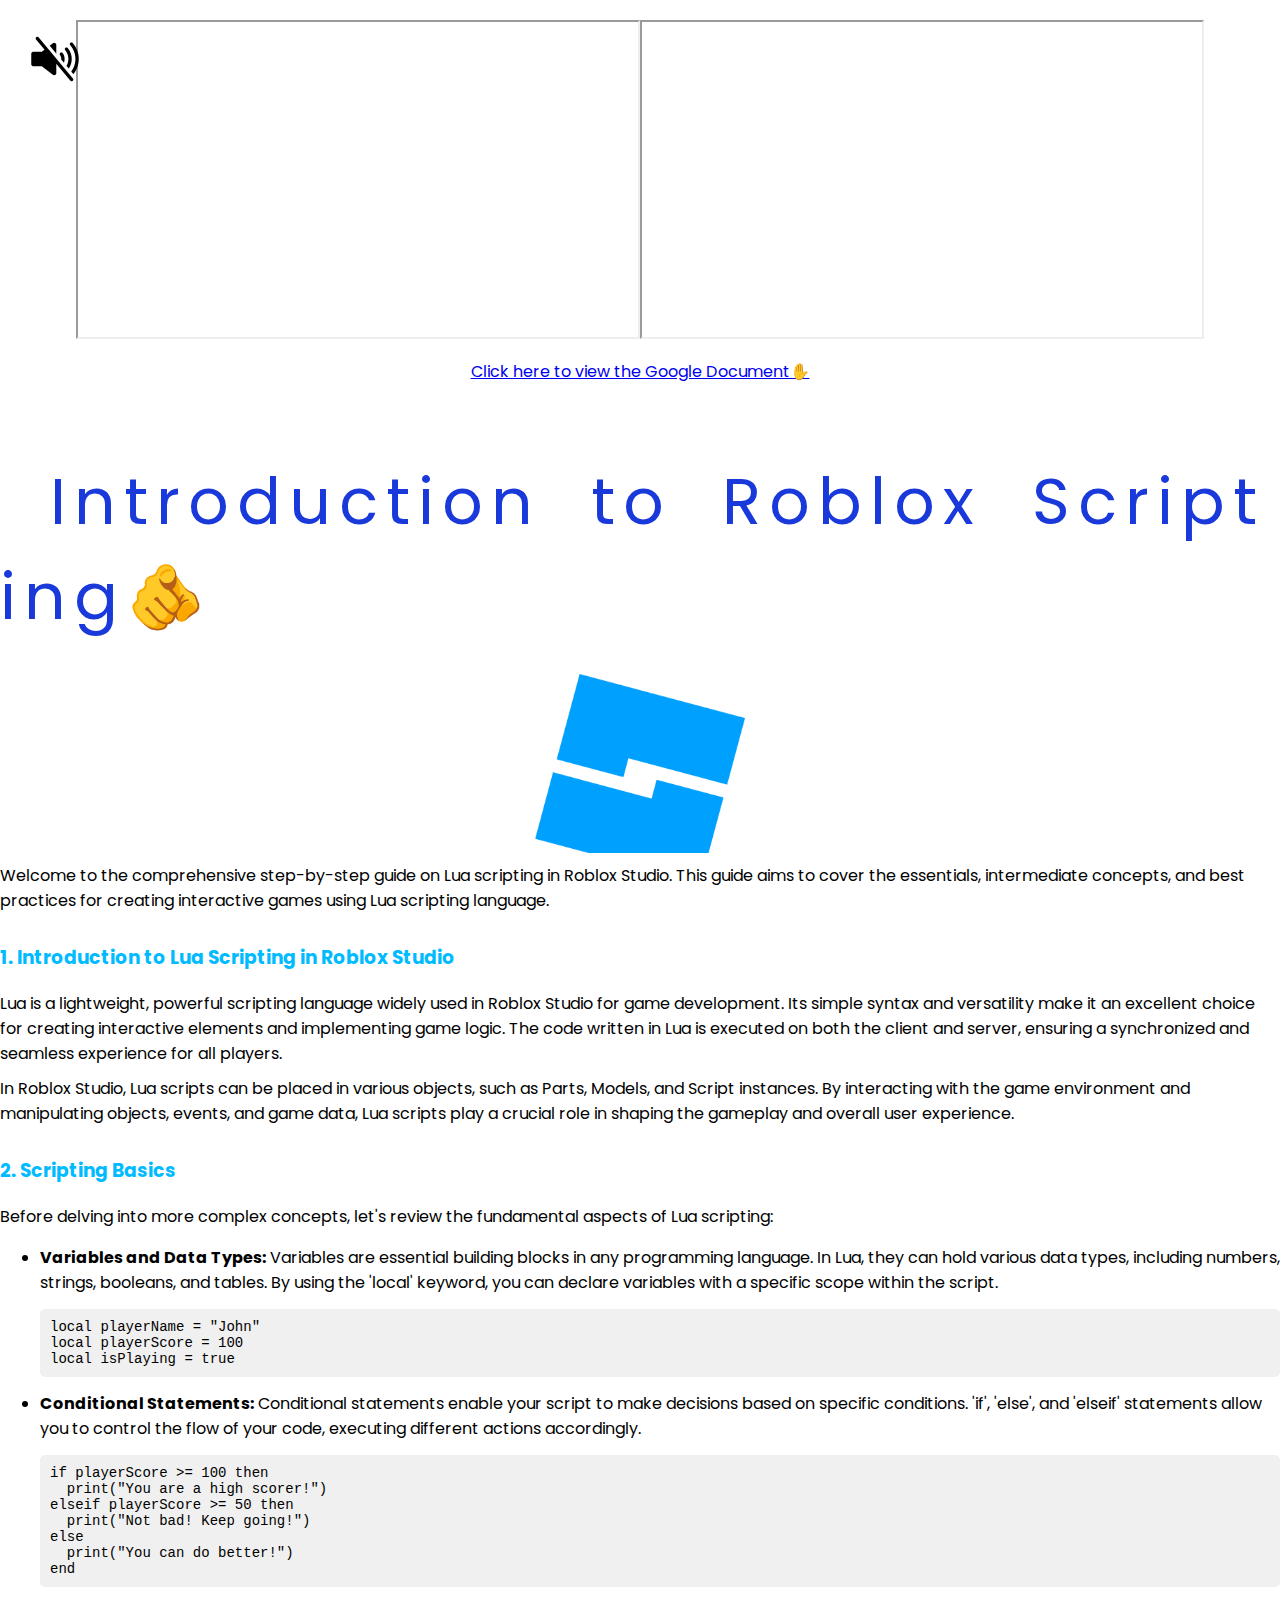
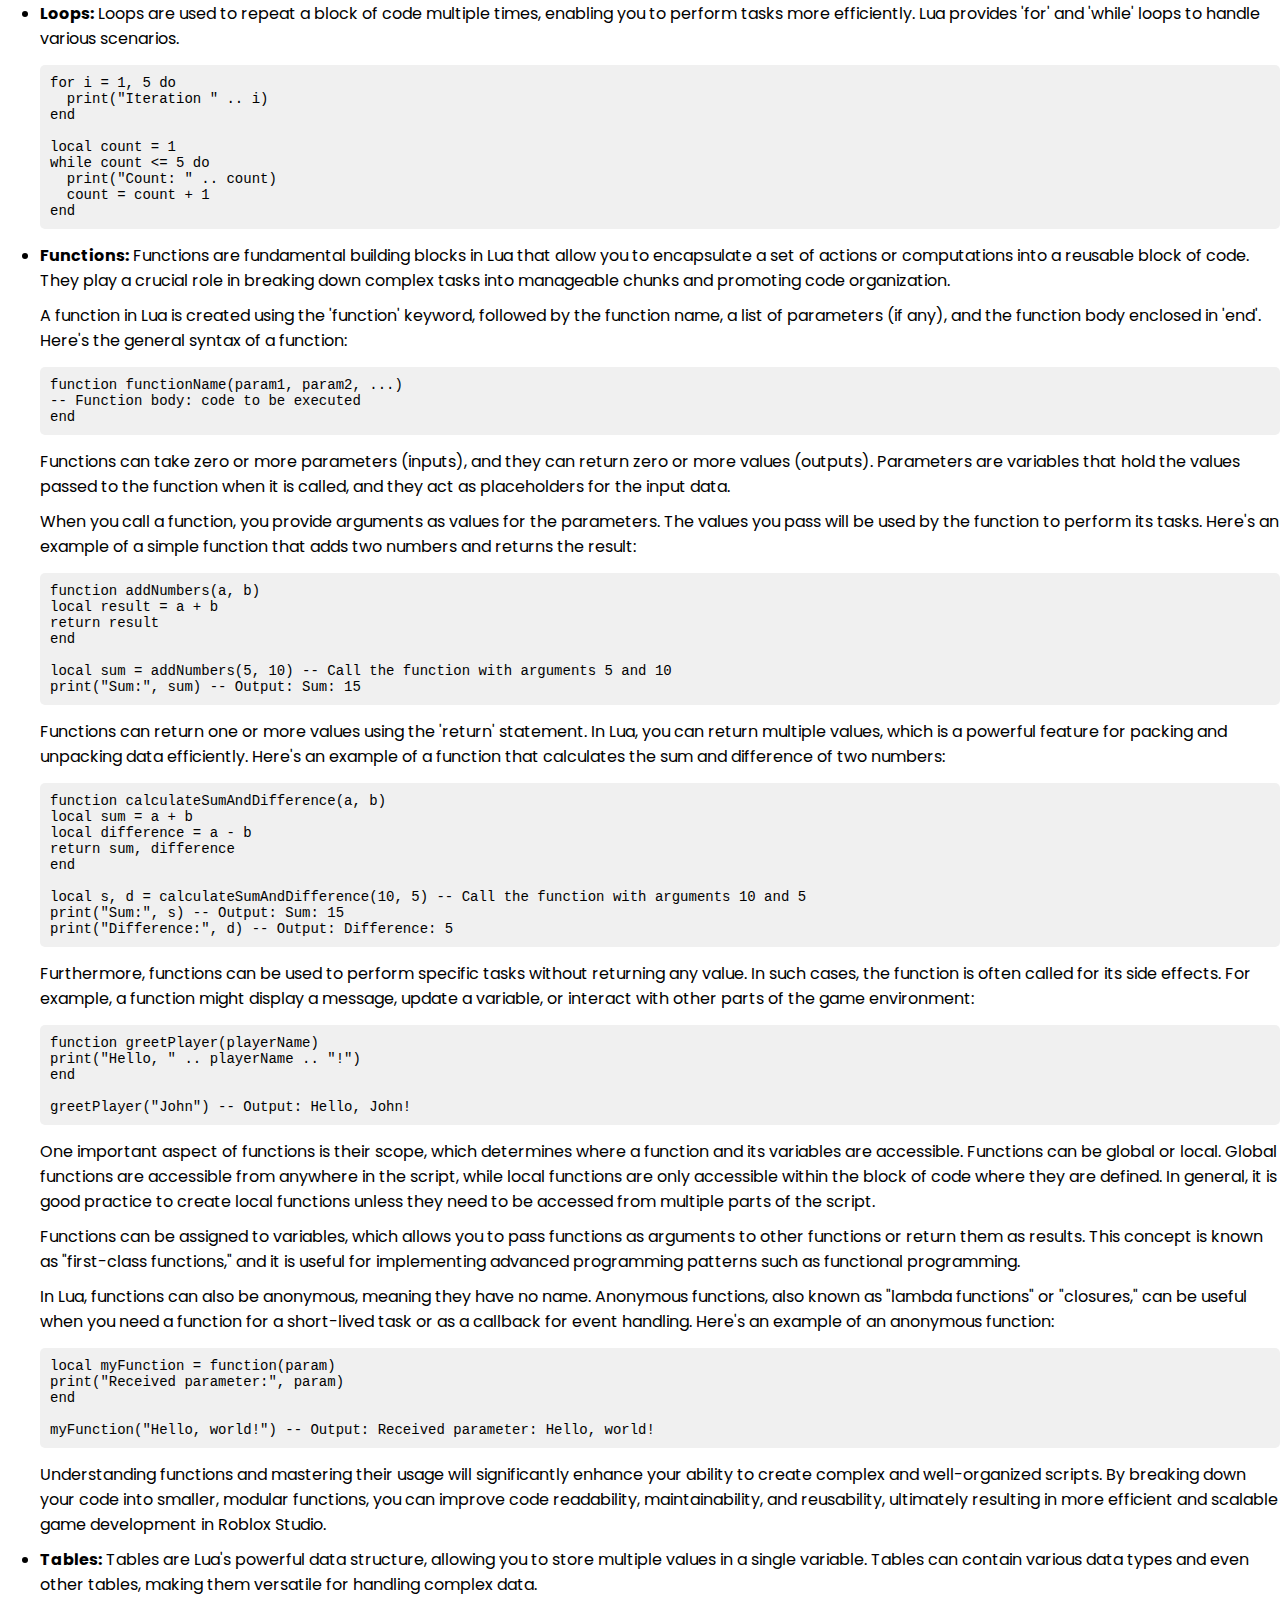
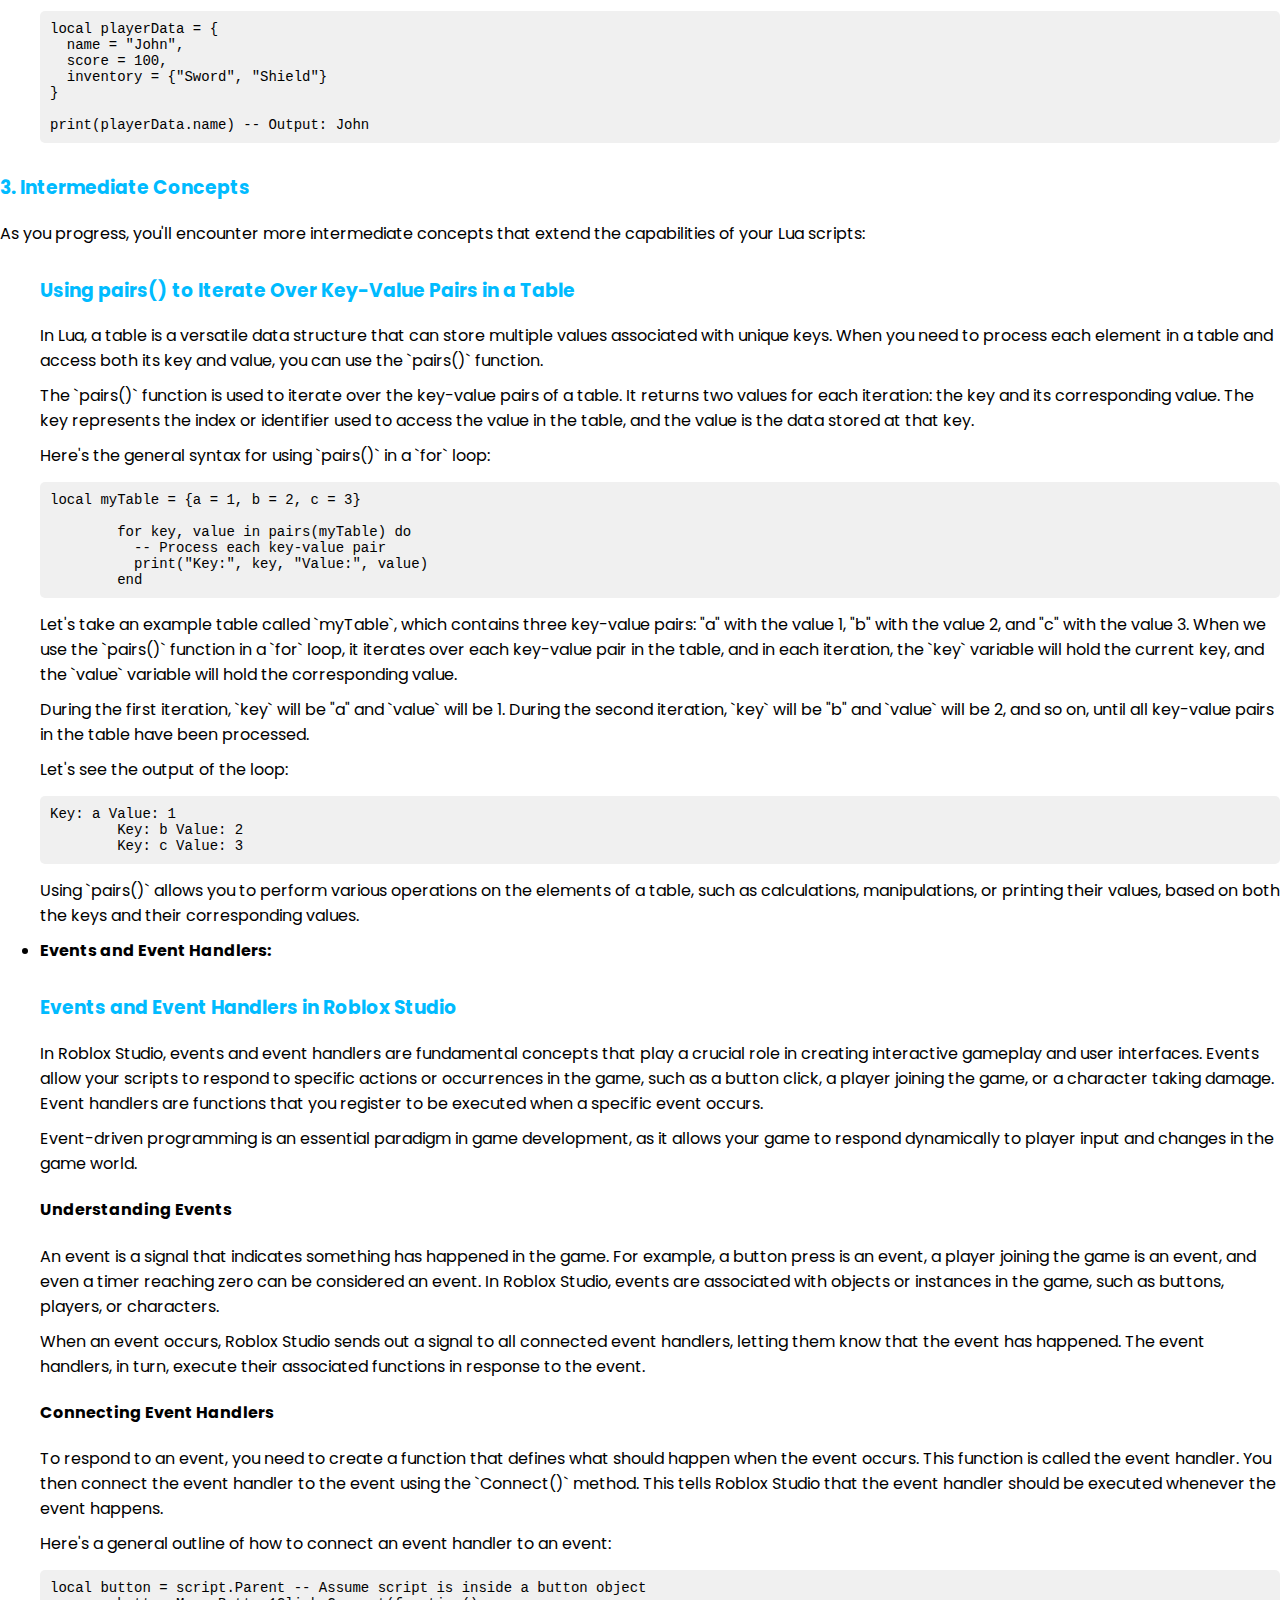
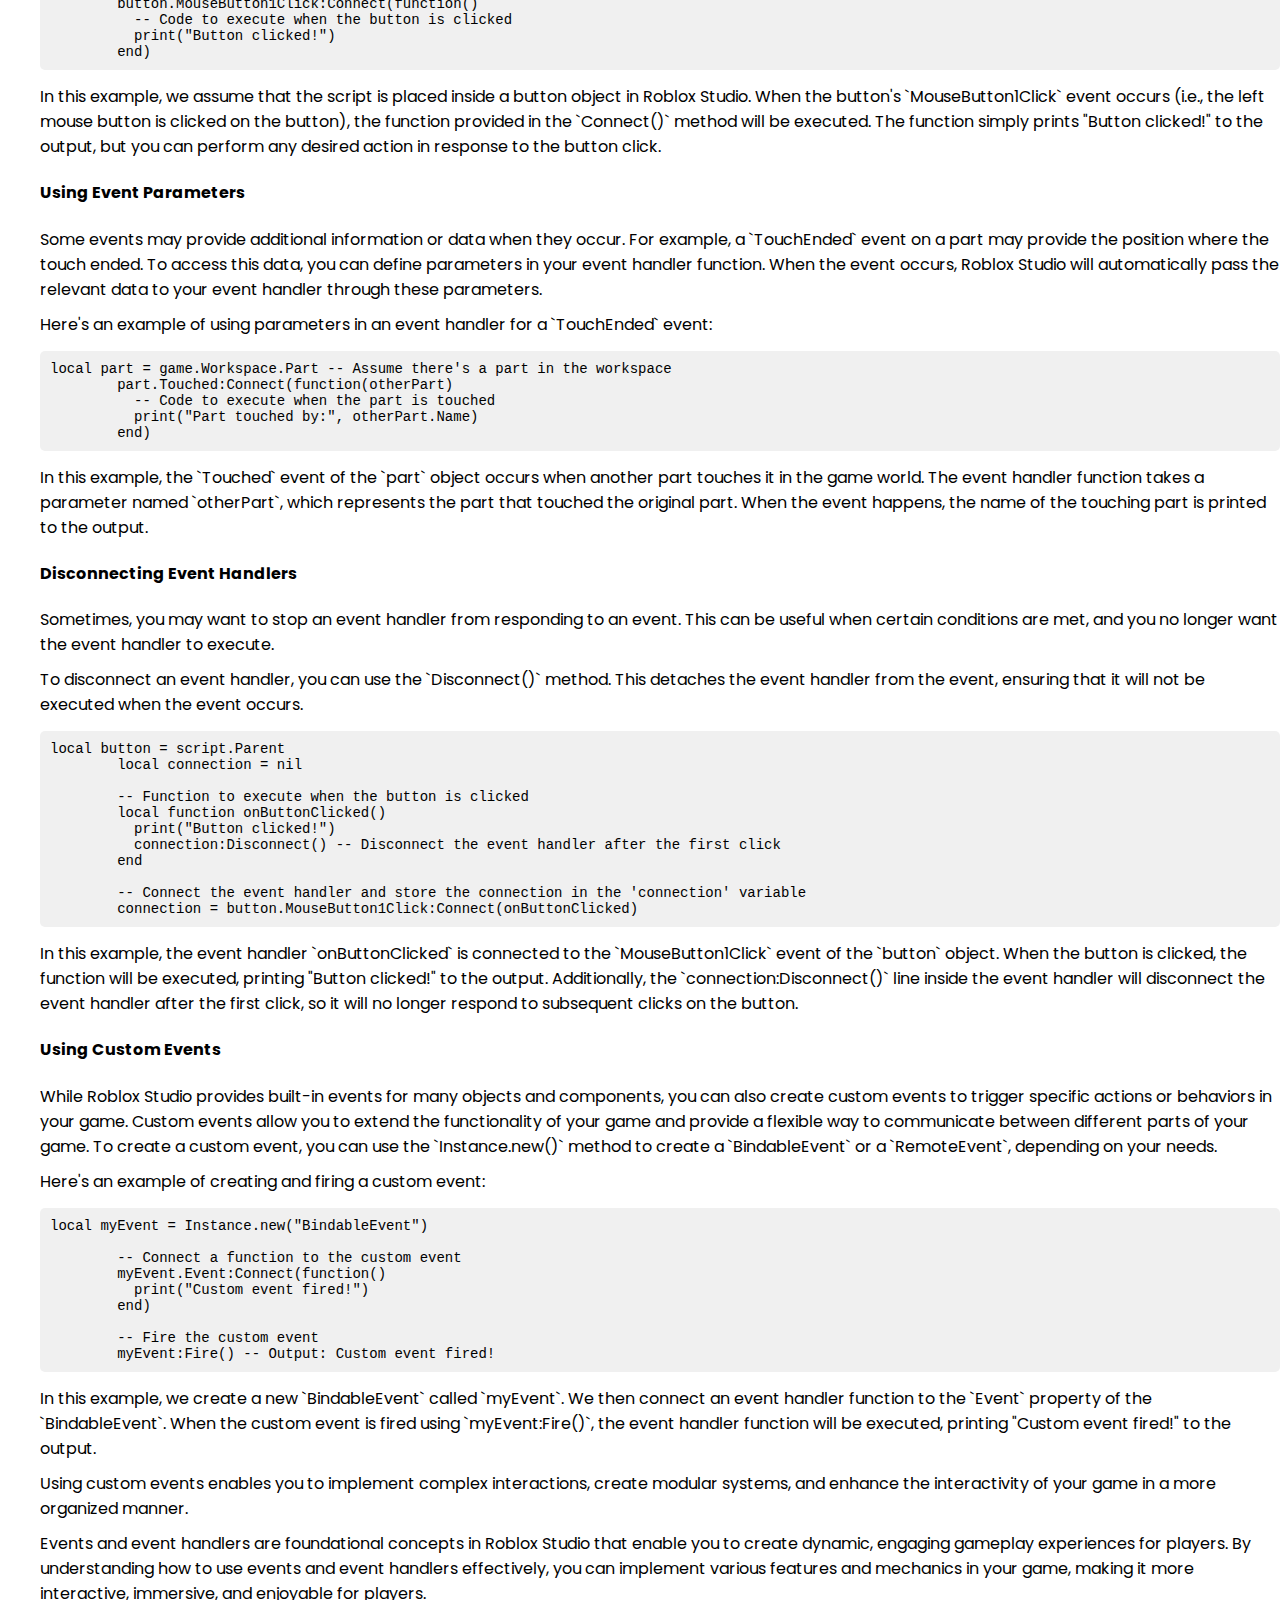
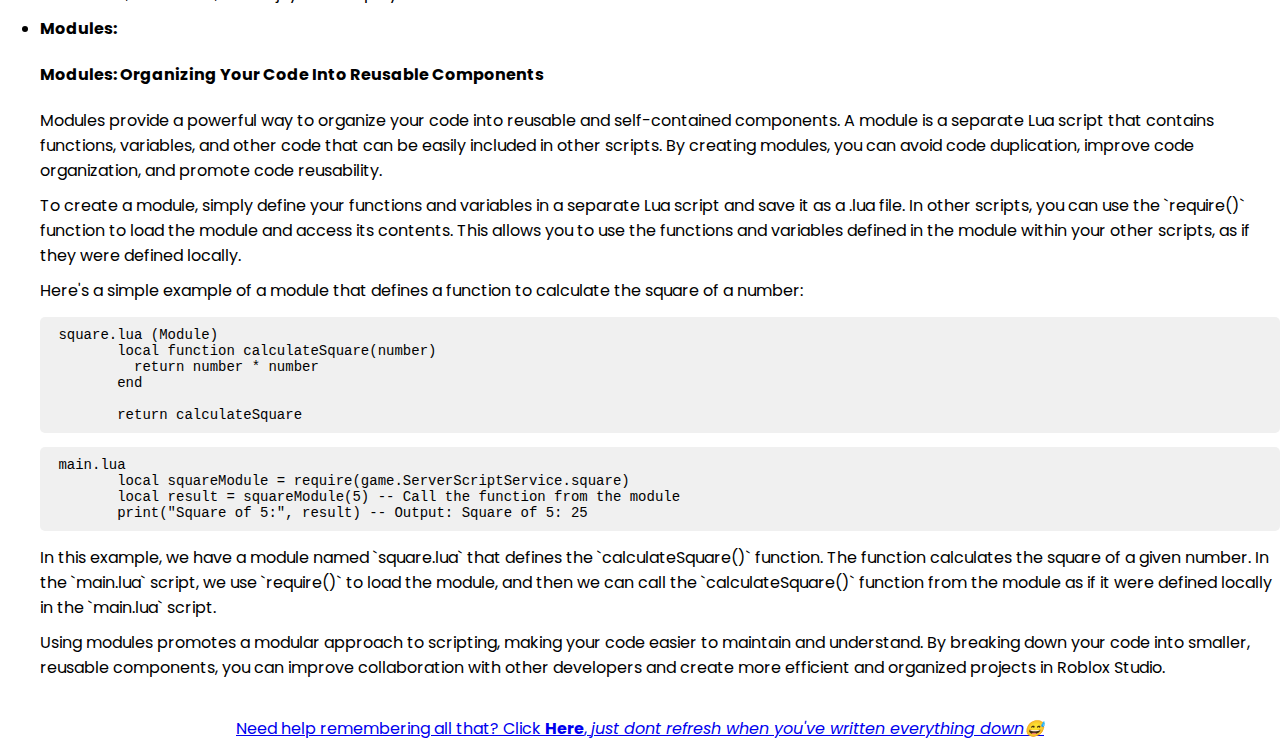
<file: index.html>
<!DOCTYPE html>
<html>
<head>
  <title>RBXScriptGuide</title>
  <audioautoplay loop>
    <source src="song.mp3" type="audio/mpeg">
    </audioautoplay>
  <style>
    @import url('https://fonts.googleapis.com/css2?family=Poppins:wght@400;500&display=swap');
    body {
      font-family: 'Poppins', sans-serif;
      margin: 0;
      padding: 0;
    }
    .video-container {
      display: flex;
      justify-content: center;
      margin: 20px;
    }
    .google-doc {
      text-align: center;
      margin: 20px;
    }
  </style>
</head>
<body>
  <div class="video-container">
    <iframe width="560" height="315" src="https://www.youtube.com/embed/P2ECl-mLmvY" frameborder="1" allow="autoplay; encrypted-media" allowfullscreen></iframe>
    <iframe width="560" height="315" src="https://www.youtube.com/embed/04MgkKVJdVc" frameborder="5" allow="autoplay; encrypted-media" allowfullscreen></iframe>
  </div>
  <div class="google-doc">
    <a href="https://docs.google.com/document/d/1wmNBrMXXp-dl8QuWDmcbWlAgUE5QJJCIbLRZp8Vm3qQ/view" target="_blank">Click here to view the Google Document✋</a>

  </div>
<!-- Sound button images -->
<!-- Sound button images -->
<img src="sound_off.png" id="soundButtonOn" class="sound-button" style="display: block; width: 50px; height: 50px;">
<img src="sound_on.png" id="soundButtonOff" class="sound-button" style="display: none; width: 50px; height: 50px;">

<!-- Background music -->
<audio id="backgroundMusic" loop>
  <source src="song.mp3" type="audio/mpeg">
  Your browser does not support the audio element.
</audio>



<script>
  // JavaScript function to toggle sound on/off
  function toggleSound() {
    var audio = document.getElementById("backgroundMusic");

    // Check if the audio is paused
    if (audio.paused) {
      audio.play();
      document.getElementById("soundButtonOn").style.display = "none";
      document.getElementById("soundButtonOff").style.display = "block";
    } else {
      audio.pause();
      document.getElementById("soundButtonOn").style.display = "block";
      document.getElementById("soundButtonOff").style.display = "none";
    }
  }

  // Attach the click event to the sound button images
  document.getElementById("soundButtonOn").addEventListener("click", toggleSound);
  document.getElementById("soundButtonOff").addEventListener("click", toggleSound);
</script>


  

<head>
  <meta charset="UTF-8">
  <meta http-equiv="X-UA-Compatible" content="IE=edge">
  <meta name="viewport" content="width=device-width, initial-scale=1.0">
  <title>Animated wavy text</title>
  <link rel="stylesheet" href="styles.css">

</head>


  <div class="animated-text">
    <span style="--i:1">&nbsp</span>
    <span style="--i:1">&nbsp</span>
    <span style="--i:1">I</span>
    <span style="--i:2">n</span>
    <span style="--i:3">t</span>
    <span style="--i:4">r</span>
    <span style="--i:5">o</span>
    <span style="--i:6">d</span>
    <span style="--i:7">u</span>
    <span style="--i:8">c</span>
    <span style="--i:9">t</span>
    <span style="--i:10">i</span>
    <span style="--i:11">o</span>
    <span style="--i:12">n</span>
    <span style="--i:13">&nbsp</span>
    <span style="--i:13">&nbsp</span>
    <span style="--i:14">t</span>
    <span style="--i:15">o</span>
    <span style="--i:16">&nbsp</span>
    <span style="--i:16">&nbsp</span>
    <span style="--i:17">R </span>
    <span style="--i:18">o </span>
    <span style="--i:19">b </span>
    <span style="--i:20">l </span>
    <span style="--i:21">o </span>
    <span style="--i:22">x </span>
    <span style="--i:23">&nbsp</span>
    <span style="--i:23">&nbsp</span>
    <span style="--i:24">S </span>
    <span style="--i:25">c </span>
    <span style="--i:26">r </span>
    <span style="--i:27">i </span>
    <span style="--i:28">p </span>
    <span style="--i:29">t </span>
    <span style="--i:30">i </span>
    <span style="--i:31">n </span>
    <span style="--i:32">g </span>
    <span style="--i:32">🫵 </span>
  </div>
      <div class="container">
      <h2 class="object" data-value="3"><br><span></span></h2>
      <img src="1.png" class="object" data-value="-10" alt="">
    </div>
    <script type="text/javascript">
    document.addEventListener("mousemove", parallax);
    function parallax(e){
      document.querySelectorAll(".object").forEach(function(move){

        var moving_value = move.getAttribute("data-value");
        var x = (e.clientX * moving_value) / 250;
        var y = (e.clientY * moving_value) / 250;

        move.style.transform = "translateX(" + x + "px) translateY(" + y + "px)";
      });
    }
    

    </script>
  </body>
</html>
</body>

</html>

  <div class="lua-guide">
    <p>Welcome to the comprehensive step-by-step guide on Lua scripting in Roblox Studio. This guide aims to cover the essentials, intermediate concepts, and best practices for creating interactive games using Lua scripting language.</p>
    <h3>1. Introduction to Lua Scripting in Roblox Studio</h3>
    <p>Lua is a lightweight, powerful scripting language widely used in Roblox Studio for game development. Its simple syntax and versatility make it an excellent choice for creating interactive elements and implementing game logic. The code written in Lua is executed on both the client and server, ensuring a synchronized and seamless experience for all players.</p>
    <p>In Roblox Studio, Lua scripts can be placed in various objects, such as Parts, Models, and Script instances. By interacting with the game environment and manipulating objects, events, and game data, Lua scripts play a crucial role in shaping the gameplay and overall user experience.</p>

    <h3>2. Scripting Basics</h3>
    <p>Before delving into more complex concepts, let's review the fundamental aspects of Lua scripting:</p>
    <ul>
      <li><strong>Variables and Data Types:</strong> Variables are essential building blocks in any programming language. In Lua, they can hold various data types, including numbers, strings, booleans, and tables. By using the 'local' keyword, you can declare variables with a specific scope within the script.</li>
      <pre><code>local playerName = "John"
local playerScore = 100
local isPlaying = true</code></pre>
      <li><strong>Conditional Statements:</strong> Conditional statements enable your script to make decisions based on specific conditions. 'if', 'else', and 'elseif' statements allow you to control the flow of your code, executing different actions accordingly.</li>
      <pre><code>if playerScore >= 100 then
  print("You are a high scorer!")
elseif playerScore >= 50 then
  print("Not bad! Keep going!")
else
  print("You can do better!")
end</code></pre>
      <li><strong>Loops:</strong> Loops are used to repeat a block of code multiple times, enabling you to perform tasks more efficiently. Lua provides 'for' and 'while' loops to handle various scenarios.</li>
      <pre><code>for i = 1, 5 do
  print("Iteration " .. i)
end

local count = 1
while count <= 5 do
  print("Count: " .. count)
  count = count + 1
end</code></pre>
<li><strong>Functions:</strong> Functions are fundamental building blocks in Lua that allow you to encapsulate a set of actions or computations into a reusable block of code. They play a crucial role in breaking down complex tasks into manageable chunks and promoting code organization.</li>

<p>A function in Lua is created using the 'function' keyword, followed by the function name, a list of parameters (if any), and the function body enclosed in 'end'. Here's the general syntax of a function:</p>
<pre><code>function functionName(param1, param2, ...)
-- Function body: code to be executed
end</code></pre>

<p>Functions can take zero or more parameters (inputs), and they can return zero or more values (outputs). Parameters are variables that hold the values passed to the function when it is called, and they act as placeholders for the input data.</p>

<p>When you call a function, you provide arguments as values for the parameters. The values you pass will be used by the function to perform its tasks. Here's an example of a simple function that adds two numbers and returns the result:</p>
<pre><code>function addNumbers(a, b)
local result = a + b
return result
end

local sum = addNumbers(5, 10) -- Call the function with arguments 5 and 10
print("Sum:", sum) -- Output: Sum: 15</code></pre>

<p>Functions can return one or more values using the 'return' statement. In Lua, you can return multiple values, which is a powerful feature for packing and unpacking data efficiently. Here's an example of a function that calculates the sum and difference of two numbers:</p>
<pre><code>function calculateSumAndDifference(a, b)
local sum = a + b
local difference = a - b
return sum, difference
end

local s, d = calculateSumAndDifference(10, 5) -- Call the function with arguments 10 and 5
print("Sum:", s) -- Output: Sum: 15
print("Difference:", d) -- Output: Difference: 5</code></pre>

<p>Furthermore, functions can be used to perform specific tasks without returning any value. In such cases, the function is often called for its side effects. For example, a function might display a message, update a variable, or interact with other parts of the game environment:</p>
<pre><code>function greetPlayer(playerName)
print("Hello, " .. playerName .. "!")
end

greetPlayer("John") -- Output: Hello, John!</code></pre>

<p>One important aspect of functions is their scope, which determines where a function and its variables are accessible. Functions can be global or local. Global functions are accessible from anywhere in the script, while local functions are only accessible within the block of code where they are defined. In general, it is good practice to create local functions unless they need to be accessed from multiple parts of the script.</p>

<p>Functions can be assigned to variables, which allows you to pass functions as arguments to other functions or return them as results. This concept is known as "first-class functions," and it is useful for implementing advanced programming patterns such as functional programming.</p>

<p>In Lua, functions can also be anonymous, meaning they have no name. Anonymous functions, also known as "lambda functions" or "closures," can be useful when you need a function for a short-lived task or as a callback for event handling. Here's an example of an anonymous function:</p>
<pre><code>local myFunction = function(param)
print("Received parameter:", param)
end

myFunction("Hello, world!") -- Output: Received parameter: Hello, world!</code></pre>

<p>Understanding functions and mastering their usage will significantly enhance your ability to create complex and well-organized scripts. By breaking down your code into smaller, modular functions, you can improve code readability, maintainability, and reusability, ultimately resulting in more efficient and scalable game development in Roblox Studio.</p>

      <li><strong>Tables:</strong> Tables are Lua's powerful data structure, allowing you to store multiple values in a single variable. Tables can contain various data types and even other tables, making them versatile for handling complex data.</li>
      <pre><code>local playerData = {
  name = "John",
  score = 100,
  inventory = {"Sword", "Shield"}
}

print(playerData.name) -- Output: John</code></pre>
    </ul>

    <h3>3. Intermediate Concepts</h3>
    <p>As you progress, you'll encounter more intermediate concepts that extend the capabilities of your Lua scripts:</p>
    <ul>
        <h3>Using pairs() to Iterate Over Key-Value Pairs in a Table</h3>
        <p>In Lua, a table is a versatile data structure that can store multiple values associated with unique keys. When you need to process each element in a table and access both its key and value, you can use the `pairs()` function.</p>
        
        <p>The `pairs()` function is used to iterate over the key-value pairs of a table. It returns two values for each iteration: the key and its corresponding value. The key represents the index or identifier used to access the value in the table, and the value is the data stored at that key.</p>
        
        <p>Here's the general syntax for using `pairs()` in a `for` loop:</p>
        <pre><code>local myTable = {a = 1, b = 2, c = 3}
        
        for key, value in pairs(myTable) do
          -- Process each key-value pair
          print("Key:", key, "Value:", value)
        end</code></pre>
        
        <p>Let's take an example table called `myTable`, which contains three key-value pairs: "a" with the value 1, "b" with the value 2, and "c" with the value 3. When we use the `pairs()` function in a `for` loop, it iterates over each key-value pair in the table, and in each iteration, the `key` variable will hold the current key, and the `value` variable will hold the corresponding value.</p>
        
        <p>During the first iteration, `key` will be "a" and `value` will be 1. During the second iteration, `key` will be "b" and `value` will be 2, and so on, until all key-value pairs in the table have been processed.</p>
        
        <p>Let's see the output of the loop:</p>
        <pre><code>Key: a Value: 1
        Key: b Value: 2
        Key: c Value: 3</code></pre>
        
        <p>Using `pairs()` allows you to perform various operations on the elements of a table, such as calculations, manipulations, or printing their values, based on both the keys and their corresponding values.</p>
      <li><strong>Events and Event Handlers:</strong> <!-- Explanation of Events and Event Handlers in Lua -->
        <h3>Events and Event Handlers in Roblox Studio</h3>
        <p>In Roblox Studio, events and event handlers are fundamental concepts that play a crucial role in creating interactive gameplay and user interfaces. Events allow your scripts to respond to specific actions or occurrences in the game, such as a button click, a player joining the game, or a character taking damage. Event handlers are functions that you register to be executed when a specific event occurs.</p>
        
        <p>Event-driven programming is an essential paradigm in game development, as it allows your game to respond dynamically to player input and changes in the game world.</p>
        
        <h4>Understanding Events</h4>
        <p>An event is a signal that indicates something has happened in the game. For example, a button press is an event, a player joining the game is an event, and even a timer reaching zero can be considered an event. In Roblox Studio, events are associated with objects or instances in the game, such as buttons, players, or characters.</p>
        
        <p>When an event occurs, Roblox Studio sends out a signal to all connected event handlers, letting them know that the event has happened. The event handlers, in turn, execute their associated functions in response to the event.</p>
        
        <h4>Connecting Event Handlers</h4>
        <p>To respond to an event, you need to create a function that defines what should happen when the event occurs. This function is called the event handler. You then connect the event handler to the event using the `Connect()` method. This tells Roblox Studio that the event handler should be executed whenever the event happens.</p>
        
        <p>Here's a general outline of how to connect an event handler to an event:</p>
        <pre><code>local button = script.Parent -- Assume script is inside a button object
        button.MouseButton1Click:Connect(function()
          -- Code to execute when the button is clicked
          print("Button clicked!")
        end)</code></pre>
        
        <p>In this example, we assume that the script is placed inside a button object in Roblox Studio. When the button's `MouseButton1Click` event occurs (i.e., the left mouse button is clicked on the button), the function provided in the `Connect()` method will be executed. The function simply prints "Button clicked!" to the output, but you can perform any desired action in response to the button click.</p>
        
        <h4>Using Event Parameters</h4>
        <p>Some events may provide additional information or data when they occur. For example, a `TouchEnded` event on a part may provide the position where the touch ended. To access this data, you can define parameters in your event handler function. When the event occurs, Roblox Studio will automatically pass the relevant data to your event handler through these parameters.</p>
        
        <p>Here's an example of using parameters in an event handler for a `TouchEnded` event:</p>
        <pre><code>local part = game.Workspace.Part -- Assume there's a part in the workspace
        part.Touched:Connect(function(otherPart)
          -- Code to execute when the part is touched
          print("Part touched by:", otherPart.Name)
        end)</code></pre>
        
        <p>In this example, the `Touched` event of the `part` object occurs when another part touches it in the game world. The event handler function takes a parameter named `otherPart`, which represents the part that touched the original part. When the event happens, the name of the touching part is printed to the output.</p>
        
        <h4>Disconnecting Event Handlers</h4>
        <p>Sometimes, you may want to stop an event handler from responding to an event. This can be useful when certain conditions are met, and you no longer want the event handler to execute.</p>
        
        <p>To disconnect an event handler, you can use the `Disconnect()` method. This detaches the event handler from the event, ensuring that it will not be executed when the event occurs.</p>
        <pre><code>local button = script.Parent
        local connection = nil
        
        -- Function to execute when the button is clicked
        local function onButtonClicked()
          print("Button clicked!")
          connection:Disconnect() -- Disconnect the event handler after the first click
        end
        
        -- Connect the event handler and store the connection in the 'connection' variable
        connection = button.MouseButton1Click:Connect(onButtonClicked)</code></pre>
        
        <p>In this example, the event handler `onButtonClicked` is connected to the `MouseButton1Click` event of the `button` object. When the button is clicked, the function will be executed, printing "Button clicked!" to the output. Additionally, the `connection:Disconnect()` line inside the event handler will disconnect the event handler after the first click, so it will no longer respond to subsequent clicks on the button.</p>
        
        <h4>Using Custom Events</h4>
        <p>While Roblox Studio provides built-in events for many objects and components, you can also create custom events to trigger specific actions or behaviors in your game. Custom events allow you to extend the functionality of your game and provide a flexible way to communicate between different parts of your game. To create a custom event, you can use the `Instance.new()` method to create a `BindableEvent` or a `RemoteEvent`, depending on your needs.</p>
        
        <p>Here's an example of creating and firing a custom event:</p>
        <pre><code>local myEvent = Instance.new("BindableEvent")
        
        -- Connect a function to the custom event
        myEvent.Event:Connect(function()
          print("Custom event fired!")
        end)
        
        -- Fire the custom event
        myEvent:Fire() -- Output: Custom event fired!</code></pre>
        
        <p>In this example, we create a new `BindableEvent` called `myEvent`. We then connect an event handler function to the `Event` property of the `BindableEvent`. When the custom event is fired using `myEvent:Fire()`, the event handler function will be executed, printing "Custom event fired!" to the output.</p>
        
        <p>Using custom events enables you to implement complex interactions, create modular systems, and enhance the interactivity of your game in a more organized manner.</p>
        
        <p>Events and event handlers are foundational concepts in Roblox Studio that enable you to create dynamic, engaging gameplay experiences for players. By understanding how to use events and event handlers effectively, you can implement various features and mechanics in your game, making it more interactive, immersive, and enjoyable for players.</p>
        <!-- More explanation or examples can be added if needed -->
        
      <li><strong>Modules:</strong> <!-- Explanation of Modules in Lua -->
        <h4>Modules: Organizing Your Code Into Reusable Components</h4>
        <p>Modules provide a powerful way to organize your code into reusable and self-contained components. A module is a separate Lua script that contains functions, variables, and other code that can be easily included in other scripts. By creating modules, you can avoid code duplication, improve code organization, and promote code reusability.</p>
        
        <p>To create a module, simply define your functions and variables in a separate Lua script and save it as a .lua file. In other scripts, you can use the `require()` function to load the module and access its contents. This allows you to use the functions and variables defined in the module within your other scripts, as if they were defined locally.</p>
        
        <p>Here's a simple example of a module that defines a function to calculate the square of a number:</p>
        <pre><code> square.lua (Module)
        local function calculateSquare(number)
          return number * number
        end
        
        return calculateSquare</code></pre>
        
        <pre><code> main.lua
        local squareModule = require(game.ServerScriptService.square)
        local result = squareModule(5) -- Call the function from the module
        print("Square of 5:", result) -- Output: Square of 5: 25</code></pre>
        
        <p>In this example, we have a module named `square.lua` that defines the `calculateSquare()` function. The function calculates the square of a given number. In the `main.lua` script, we use `require()` to load the module, and then we can call the `calculateSquare()` function from the module as if it were defined locally in the `main.lua` script.</p>
        
        <p>Using modules promotes a modular approach to scripting, making your code easier to maintain and understand. By breaking down your code into smaller, reusable components, you can improve collaboration with other developers and create more efficient and organized projects in Roblox Studio.</p></li>
        </div>
<div class="anchor">
  <a href="notes.html"target="_blank">Need help remembering all that? Click <strong>Here</strong>, <i>just dont refresh when you've written everything down😅</i></a>
</div>
</file>
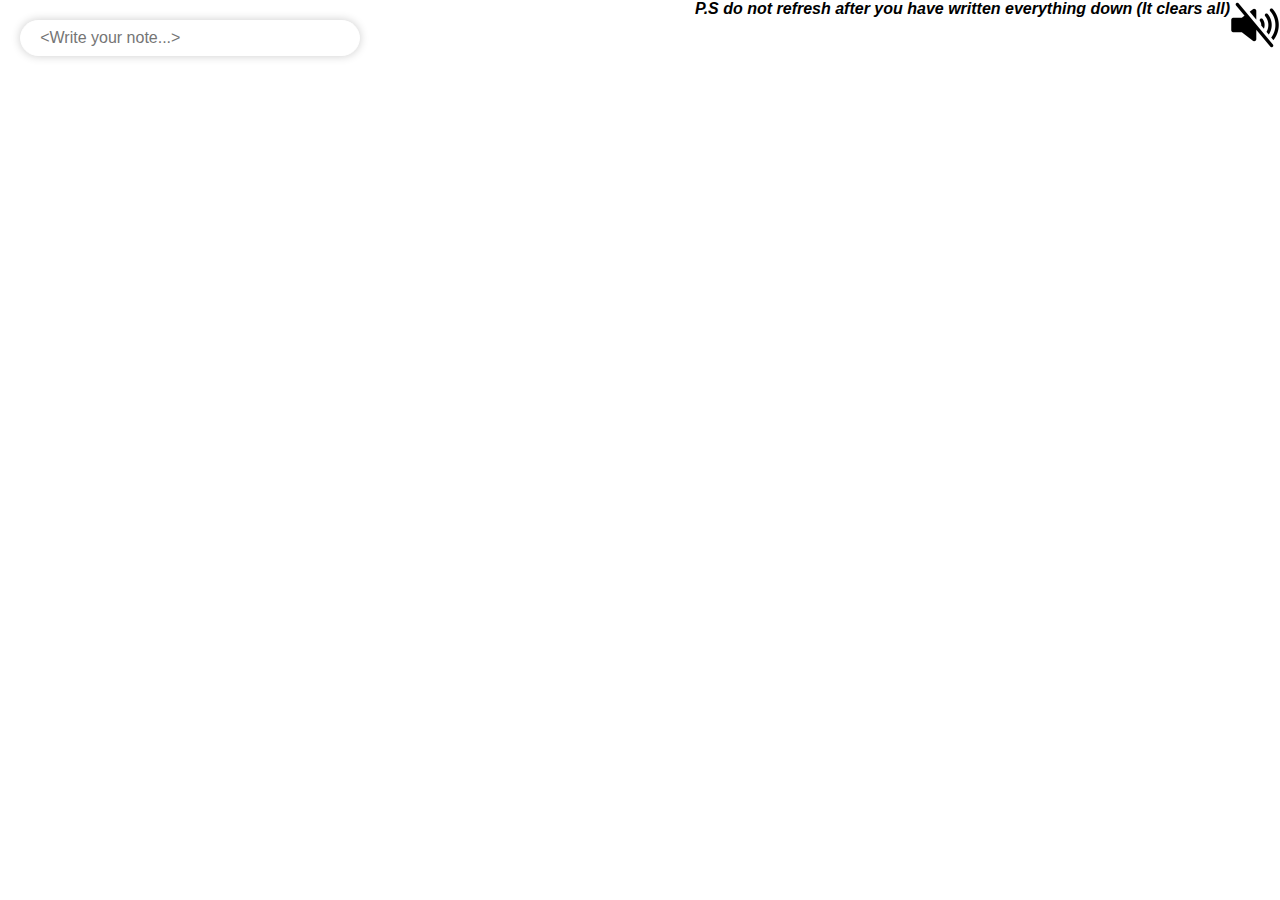
<file: notes.html>
<!DOCTYPE html>
<html lang="en">
<head>
  <meta charset="UTF-8">
  <meta name="viewport" content="width=device-width, initial-scale=1.0">
  <title>Notepad📚</title>
  <link rel="stylesheet" href="notes.css">
</head>
<body>
  <input type="text" id="textField" placeholder="<Write your note...>">
  <div id="notes-container"></div>
  <strong><i>P.S do not refresh after you have written everything down (It clears all)</i></strong>
  <img src="sound_off.png" id="soundButtonOn" class="sound-button" style="display: block; width: 50px; height: 50px;">
  <img src="sound_on.png" id="soundButtonOff" class="sound-button" style="display: none; width: 50px; height: 50px;">
  
  <!-- Background music -->
  <audio id="backgroundMusic" loop>
    <source src="song.mp3" type="audio/mpeg">
    Your browser does not support the audio element.
  </audio>
  
  
  
  <script>
    // JavaScript function to toggle sound on/off
    function toggleSound() {
      var audio = document.getElementById("backgroundMusic");
  
      // Check if the audio is paused
      if (audio.paused) {
        audio.play();
        document.getElementById("soundButtonOn").style.display = "none";
        document.getElementById("soundButtonOff").style.display = "block";
      } else {
        audio.pause();
        document.getElementById("soundButtonOn").style.display = "block";
        document.getElementById("soundButtonOff").style.display = "none";
      }
    }
  
    // Attach the click event to the sound button images
    document.getElementById("soundButtonOn").addEventListener("click", toggleSound);
    document.getElementById("soundButtonOff").addEventListener("click", toggleSound);
  </script>
  <script src="notes.js"></script>
</body>
</html>
</file>
<file: styles.css>
/* Add CSS styles for the Lua guide section here */
.lua-guide h3 {
    color: #00bbff;
    margin-top: 30px;
  }
  
  .lua-guide p {
    margin: 10px 0;
  }
  
  .lua-guide pre {
    background-color: #f0f0f0;
    padding: 10px;
    border-radius: 5px;
    font-size: 14px;
  }
  
  input{
    border:1px solid #fff;
    background:#fff;
    box-shadow: 0px 0px 10px rgba(0,0,0,0.2);
    padding:0.5rem 1.2rem;
    border-radius:20px;
    font-size:inherit;
  }
  div > span {
    color: rgb(25, 57, 218);
    font-size: 4rem;
    font-family: "Poppins", sans-serif;
    letter-spacing: 4px;
    animation: wavy 1s infinite;
    animation-delay: calc(0.1s * var(--i));
    display: inline-block;
}
  
  @keyframes wavy {
    0%,
    40%,
    60%,
    100% {
      transform: translateY(0);
    }
    40% {
      color: #0000ff;
    }
    20% {
      transform: translateY(-10px);
      color: #0002ff;
}
  }

 .anchor{
  display: flex;
  flex-direction: column;
  justify-content: flex-end;
  align-items: center;
  height: 5vh;
  margin: 0;
 } 
 .container{
  position: relative;
  width: 100%;
  height: 100%;
  display: flex;
  justify-content: center;
  align-items: center;
  overflow: hidden;
}

.container img{
  position: absolute;
  width: 100%;
  height: 100%;
  top: 30px;
  left: 0;
  object-fit: contain;
}

.container h2{
  z-index: 1;
  position: relative;
  color: #fff;
  font-size: 90px;
  text-transform: uppercase;
  font-weight: 900;
  letter-spacing: 32px;
  line-height: 60px;
}
/* CSS to move the sound button images higher */
.sound-button {
  position: relative;
  top: -370px; 
  margin-left: 30px;
}
</file>
<file: notes.css>
body {
    font-family: Arial, sans-serif;
    margin: 0;
    padding: 0;
  }
  
  #textField {
    border: 1px solid #ffffff;
    background: #ffffff;
    box-shadow: 0px 0px 10px rgba(0, 0, 0, 0.2);
    padding: 0.5rem 1.2rem;
    border-radius: 20px;
    font-size: inherit;
    margin: 20px;
    display: block;
    width: 300px;
  }
  
  #notes-container {
    max-width: 600px;
    margin: 50px auto;
  }
  
  #notes-container h1 {
    font-size: 24px;
    animation: bobbingAnimation 2s ease-in-out infinite;
    margin: 10px 0;
}
  
  @keyframes bobbingAnimation {
    0% {
      transform: translateY(0);
    }
    50% {
      transform: translateY(-5px);
    }
    100% {
      transform: translateY(0);
    }
  }
.image-container {
  margin: 20px;
}
body {
    margin: 0;
    padding: 0;
    display: flex;
    justify-content: flex-end;
    align-items: flex-start;
    min-height: 100vh;
  }
</file>
